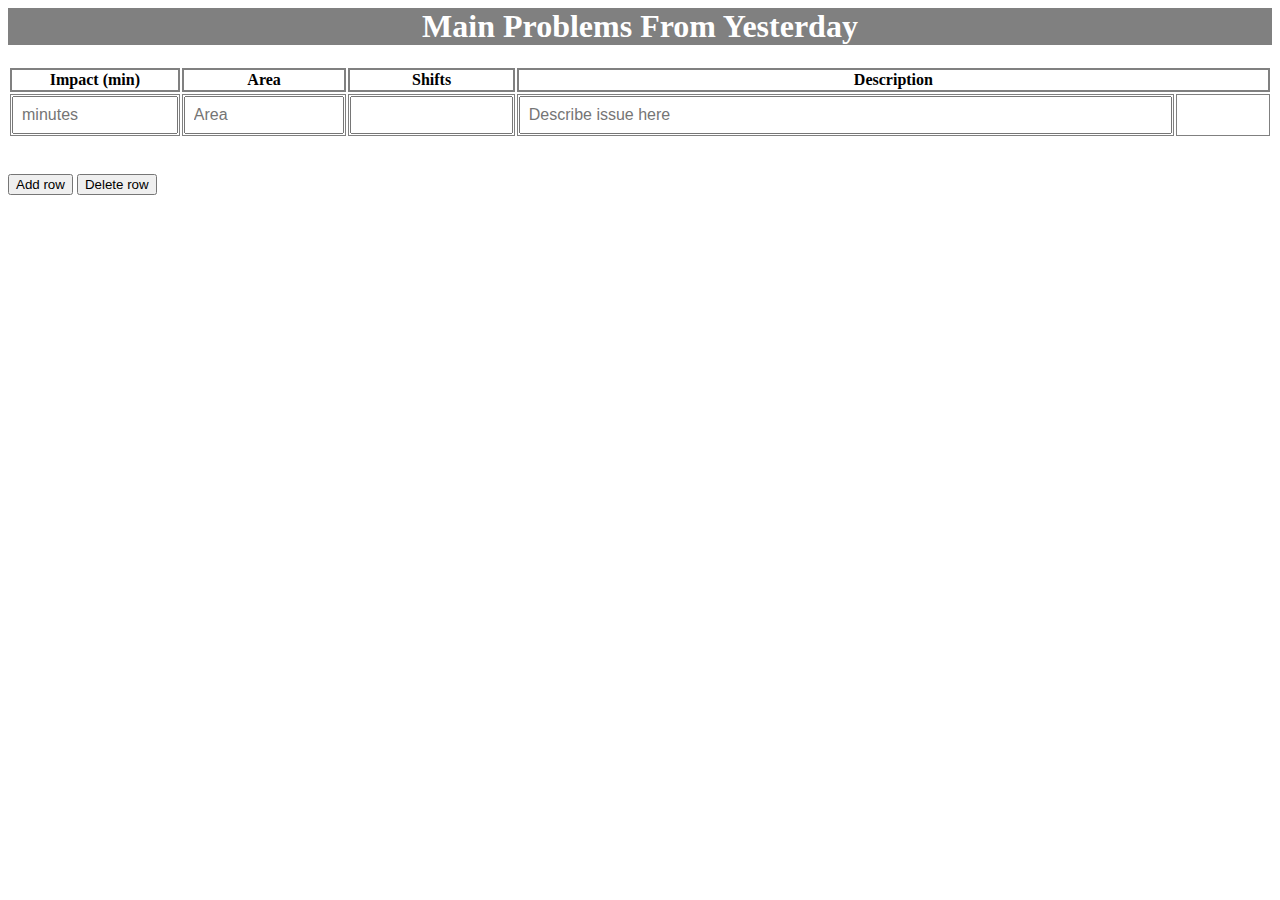
<file: previous_day.html>
<html>

<head>
    <title>Main Problems From Yesterday</title>
    <style>
        th {
            border: 2px solid gray;
        }
        td {
            border: 1px solid gray;
        }
        .status_indicator {
            display: block;
            overflow: auto;
        }
        table {
            width: 100%;
        }
        .status_dot {
            height: 25px;
            width: 25px;
            border-radius: 50%;
            padding: 2px;
            margin-left: auto;
            margin-right: auto;
        }
        h1 {
            background-color: gray;
            color: white;
            text-align: center;
        }
        .row {
            margin: 8px;
        }
        .issue_list {
            margin: 8px;
            width: 100%;
        }
        .description_box {
            width: 60%;
        }
        .textbox {
            font-size: 16px;
            padding: 8px;
            width: 100%;
        }
    </style>
</head>

<body>
    <script>
        function setAttributes(el, attrs) {
            for (var key in attrs) {
                el.setAttribute(key, attrs[key]);
            }
        }
        function addRow() {
            var issueList = document.getElementsByTagName("table")[0]
            var newRow = document.createElement("tr")
            newRow.setAttribute("class", "row")
            var rowHTML = `
                <tr class="row">
                    <td><input class="textbox" type="text" placeholder="minutes"></input></td>
                    <td><input class="textbox" type="text" placeholder="Area"></input></td>
                    <td><input class="textbox" type="text"></input></td>
                    <td><input class="textbox" type="text" placeholder="Describe issue here"></input></td>
                    <td><div class="status_indicator">
                        <div class="status_dot" onClick="changeStatusDot(this)"></div>
                    </div></td>
                </tr>`
            newRow.innerHTML = rowHTML
            issueList.appendChild(newRow)
        }
        function deleteRow() {
            var rows = document.getElementsByClassName("row")
            var lastRow = rows[rows.length - 1]
            if (rows.length > 1) {
                lastRow.remove()
            }
        }
        function changeStatusDot(e) {
            var currentColor = e.style.backgroundColor
            if (currentColor == 'white') {
                e.setAttribute('style', 'background-color: green')
            }
            else if (currentColor == 'green') {
                e.setAttribute('style', 'background-color: red')
            }
            else if (currentColor == 'red') {
                e.setAttribute('style', 'background-color: white')
            }
            else {
                e.setAttribute('style', 'background-color: green')
            }
        }
    </script>

    <h1>Main Problems From Yesterday</h1>
    <table>
        <thead><th>Impact (min)</th><th>Area</th><th class="turns_header">Shifts</th><th colspan="2" class="description_box">Description</th></thead>
        <tr class="row">
            <td><input class="textbox" type="text" placeholder="minutes"></input></td>
            <td><input class="textbox" type="text" placeholder="Area"></input></td>
            <td><input class="textbox" type="text"></input></td>
            <td><input class="textbox" type="text" placeholder="Describe issue here"></input></td>
            <td><div class="status_indicator">
                <div class="status_dot" onClick="changeStatusDot(this)"></div>
            </div></td>
        </tr>
    </table>

    <br /><br />
    <button onclick="addRow()">Add row</button>
    <button onclick="deleteRow()">Delete row</button>

</body>

</html>
</file>
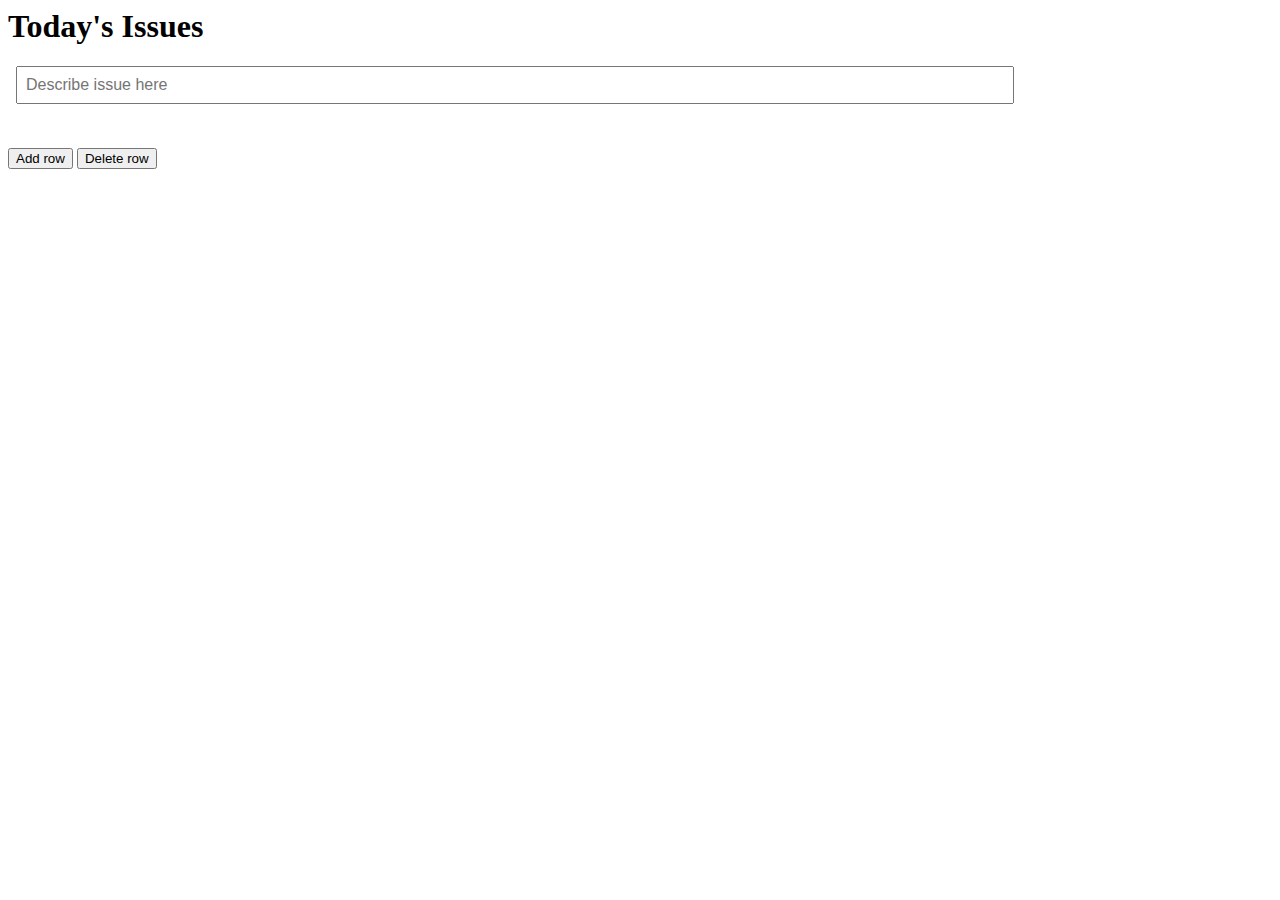
<file: tables.html>
<html>

<head>
    <title>Safety First!</title>
    <style>
        .row {
            margin: 8px;
        }

        .textbox {
            font-size: 16px;
            padding: 8px;
            width: 80%;
        }
    </style>
</head>

<body>
    <script>
        function setAttributes(el, attrs) {
            for (var key in attrs) {
                el.setAttribute(key, attrs[key]);
            }
        }
        function addRow() {
            var issueList = document.getElementsByClassName("issue_list")[0]
            var newRow = document.createElement("div")
            newRow.setAttribute("class", "row")
            var newInputBox = document.createElement("input")
            let attrs = {
                "class": "textbox",
                "type": "text",
                "placeholder": "Describe issue here"
            }
            setAttributes(newInputBox, attrs)
            newRow.appendChild(newInputBox)
            issueList.appendChild(newRow)
        }
        function deleteRow() {
            var rows = document.getElementsByClassName("row")
            var lastRow = rows[rows.length - 1]
            if (rows.length > 1) {
                lastRow.remove()
            }
        }
    </script>

    <h1>Today's Issues</h1>

    <div class="issue_list">
        <div class="row"><input class="textbox" type="text" placeholder="Describe issue here"></input></div>
    </div>

    <br /><br />
    <button onclick="addRow()">Add row</button>
    <button onclick="deleteRow()">Delete row</button>

</body>

</html>
</file>
